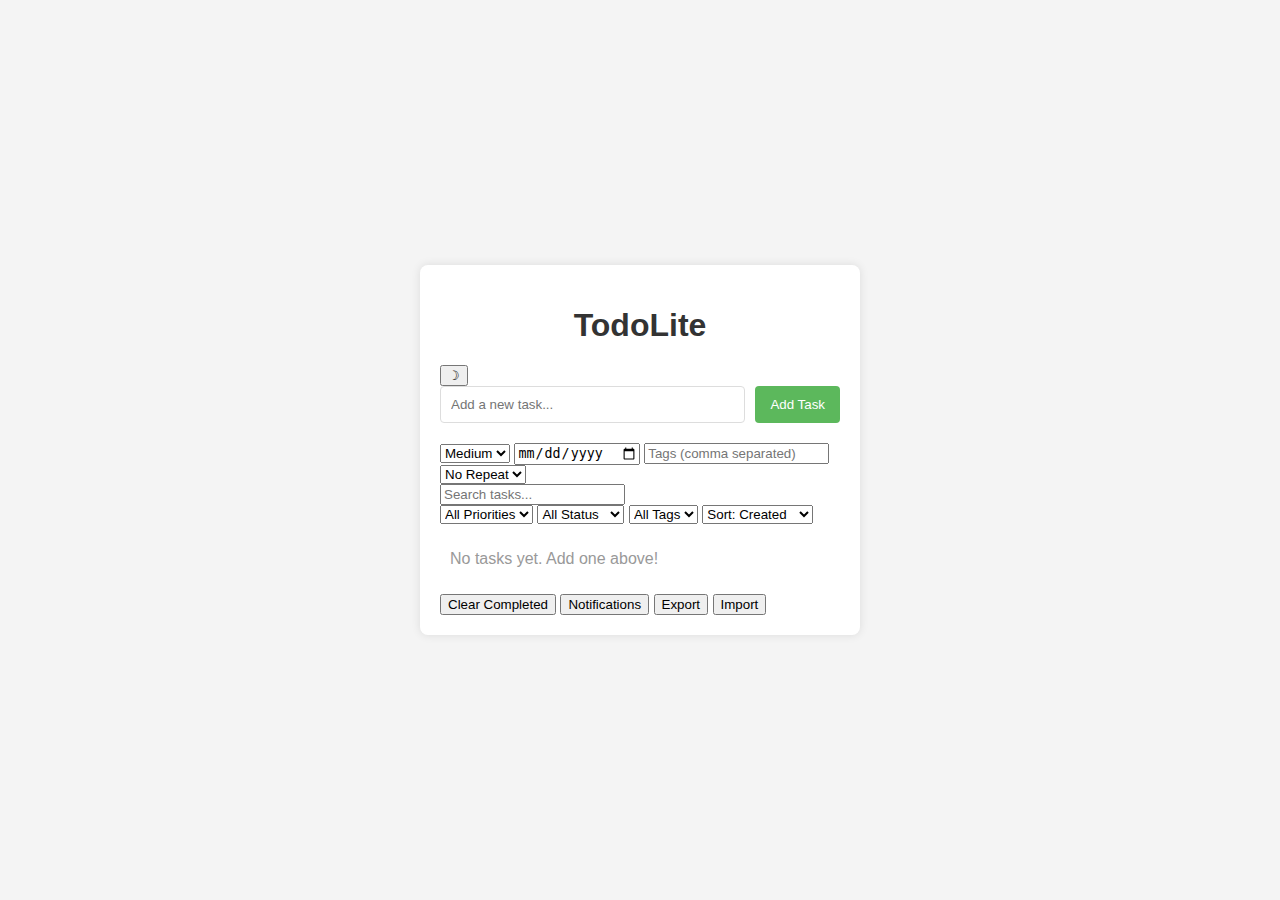
<file: index.html>
<!DOCTYPE html>
<html lang="en">
<head>
    <meta charset="UTF-8">
    <meta name="viewport" content="width=device-width, initial-scale=1.0">
    <title>TodoLite</title>
    <link rel="stylesheet" href="style.css">
</head>
<body>
    <div class="container">
        <div class="header">
            <h1>TodoLite</h1>
            <button id="darkModeToggle" class="icon-btn" title="Toggle dark mode">&#9789;</button>
        </div>

        <!-- Add Task Form -->
        <div class="todo-input">
            <input type="text" id="taskInput" placeholder="Add a new task...">
            <button id="addTaskBtn">Add Task</button>
        </div>
        <div class="task-options">
            <select id="priorityInput" title="Priority">
                <option value="low">Low</option>
                <option value="medium" selected>Medium</option>
                <option value="high">High</option>
            </select>
            <input type="date" id="dueDateInput" title="Due date">
            <input type="text" id="tagsInput" placeholder="Tags (comma separated)">
            <select id="recurringInput" title="Repeat">
                <option value="">No Repeat</option>
                <option value="daily">Daily</option>
                <option value="weekly">Weekly</option>
                <option value="monthly">Monthly</option>
            </select>
        </div>

        <!-- Search & Filter -->
        <div class="search-filter">
            <input type="text" id="searchInput" placeholder="Search tasks...">
            <div class="filters">
                <select id="filterPriority">
                    <option value="">All Priorities</option>
                    <option value="high">High</option>
                    <option value="medium">Medium</option>
                    <option value="low">Low</option>
                </select>
                <select id="filterStatus">
                    <option value="">All Status</option>
                    <option value="active">Active</option>
                    <option value="completed">Completed</option>
                </select>
                <select id="filterTag">
                    <option value="">All Tags</option>
                </select>
                <select id="sortBy">
                    <option value="created">Sort: Created</option>
                    <option value="priority">Sort: Priority</option>
                    <option value="dueDate">Sort: Due Date</option>
                    <option value="name">Sort: Name</option>
                </select>
            </div>
        </div>

        <!-- Task Stats -->
        <div id="taskStats" class="task-stats"></div>

        <!-- Task List -->
        <ul id="taskList"></ul>

        <!-- Footer Actions -->
        <div class="footer-actions">
            <button id="clearCompletedBtn">Clear Completed</button>
            <button id="notifyBtn" title="Enable browser notifications">Notifications</button>
            <button id="exportBtn">Export</button>
            <button id="importBtn">Import</button>
            <input type="file" id="importFile" accept=".json" style="display:none">
        </div>
    </div>
    <script src="script.js"></script>
</body>
</html>
</file>
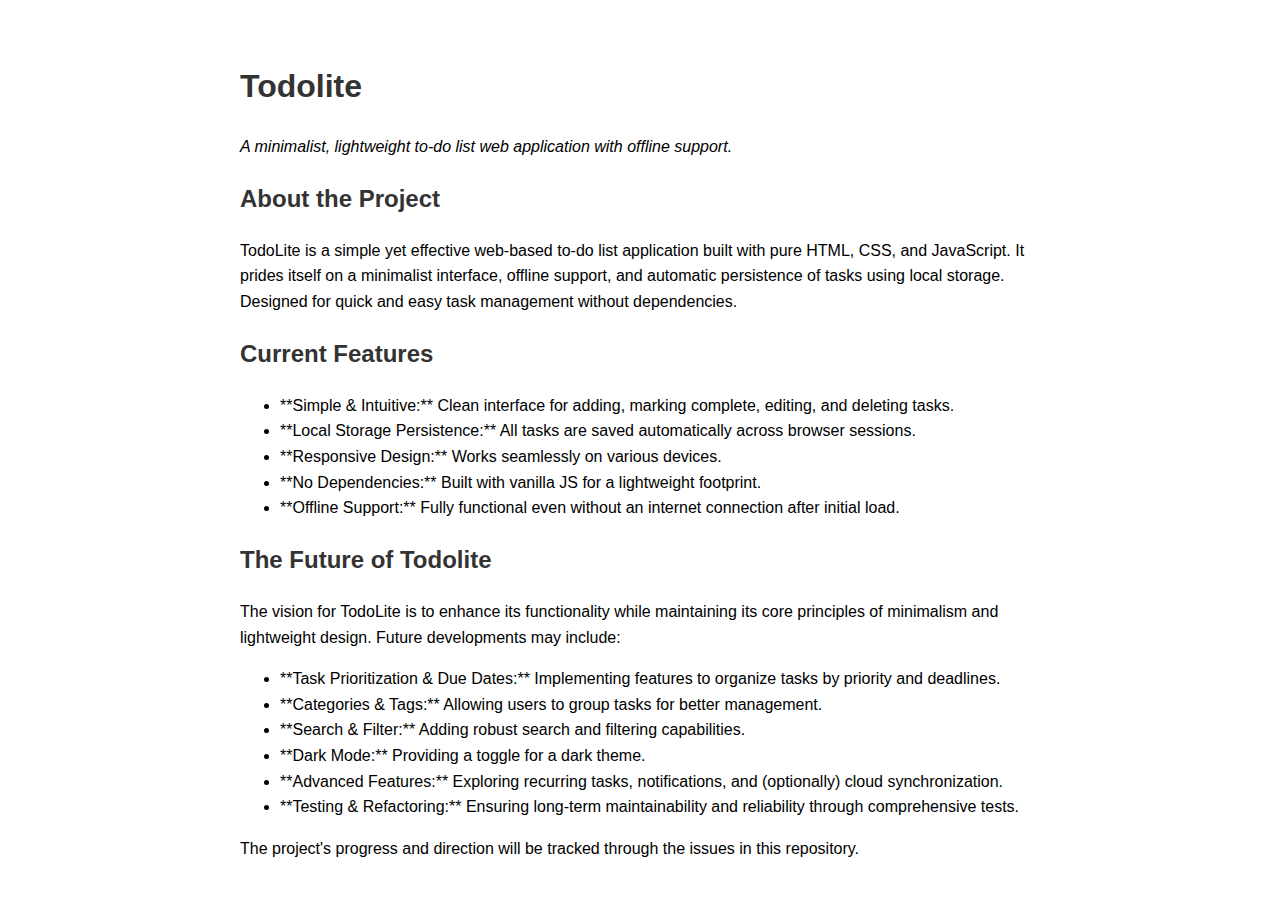
<file: docs/index.html>
<!DOCTYPE html>
<html lang="en">
<head>
    <meta charset="UTF-8">
    <meta name="viewport" content="width=device-width, initial-scale=1.0">
    <title>Todolite - Project Landing Page</title>
    <style>
        body { font-family: sans-serif; line-height: 1.6; padding: 2em; }
        h1, h2, h3 { color: #333; }
        .container { max-width: 800px; margin: auto; }
    </style>
</head>
<body>
    <div class="container">
        <h1>Todolite</h1>
        <p><em>A minimalist, lightweight to-do list web application with offline support.</em></p>

        <h2>About the Project</h2>
        <p>
            TodoLite is a simple yet effective web-based to-do list application built with pure HTML, CSS, and JavaScript. It prides itself on a minimalist interface, offline support, and automatic persistence of tasks using local storage. Designed for quick and easy task management without dependencies.
        </p>

        <h2>Current Features</h2>
        <ul>
            <li>**Simple & Intuitive:** Clean interface for adding, marking complete, editing, and deleting tasks.</li>
            <li>**Local Storage Persistence:** All tasks are saved automatically across browser sessions.</li>
            <li>**Responsive Design:** Works seamlessly on various devices.</li>
            <li>**No Dependencies:** Built with vanilla JS for a lightweight footprint.</li>
            <li>**Offline Support:** Fully functional even without an internet connection after initial load.</li>
        </ul>

        <h2>The Future of Todolite</h2>
        <p>The vision for TodoLite is to enhance its functionality while maintaining its core principles of minimalism and lightweight design. Future developments may include:</p>
        <ul>
            <li>**Task Prioritization & Due Dates:** Implementing features to organize tasks by priority and deadlines.</li>
            <li>**Categories & Tags:** Allowing users to group tasks for better management.</li>
            <li>**Search & Filter:** Adding robust search and filtering capabilities.</li>
            <li>**Dark Mode:** Providing a toggle for a dark theme.</li>
            <li>**Advanced Features:** Exploring recurring tasks, notifications, and (optionally) cloud synchronization.</li>
            <li>**Testing & Refactoring:** Ensuring long-term maintainability and reliability through comprehensive tests.</li>
        </ul>
        <p>The project's progress and direction will be tracked through the issues in this repository.</p>
    </div>
</body>
</html>
</file>
<file: style.css>
body {
    font-family: sans-serif;
    background-color: #f4f4f4;
    display: flex;
    justify-content: center;
    align-items: center;
    min-height: 100vh;
    margin: 0;
}

.container {
    background-color: #fff;
    padding: 20px;
    border-radius: 8px;
    box-shadow: 0 0 10px rgba(0, 0, 0, 0.1);
    width: 100%;
    max-width: 400px;
}

h1 {
    text-align: center;
    color: #333;
}

.todo-input {
    display: flex;
    margin-bottom: 20px;
}

.todo-input input[type="text"] {
    flex-grow: 1;
    padding: 10px;
    border: 1px solid #ddd;
    border-radius: 4px;
    margin-right: 10px;
}

.todo-input button {
    background-color: #5cb85c;
    color: white;
    border: none;
    padding: 10px 15px;
    border-radius: 4px;
    cursor: pointer;
}

.todo-input button:hover {
    background-color: #4cae4c;
}

ul {
    list-style: none;
    padding: 0;
}

ul li {
    background-color: #f9f9f9;
    border: 1px solid #eee;
    padding: 10px;
    margin-bottom: 8px;
    border-radius: 4px;
    display: flex;
    justify-content: space-between;
    align-items: center;
}

ul li.completed {
    text-decoration: line-through;
    color: #888;
    background-color: #e0e0e0;
}

ul li button {
    background-color: #d9534f;
    color: white;
    border: none;
    padding: 5px 10px;
    border-radius: 4px;
    cursor: pointer;
}

ul li button:hover {
    background-color: #c9302c;
}
</file>
